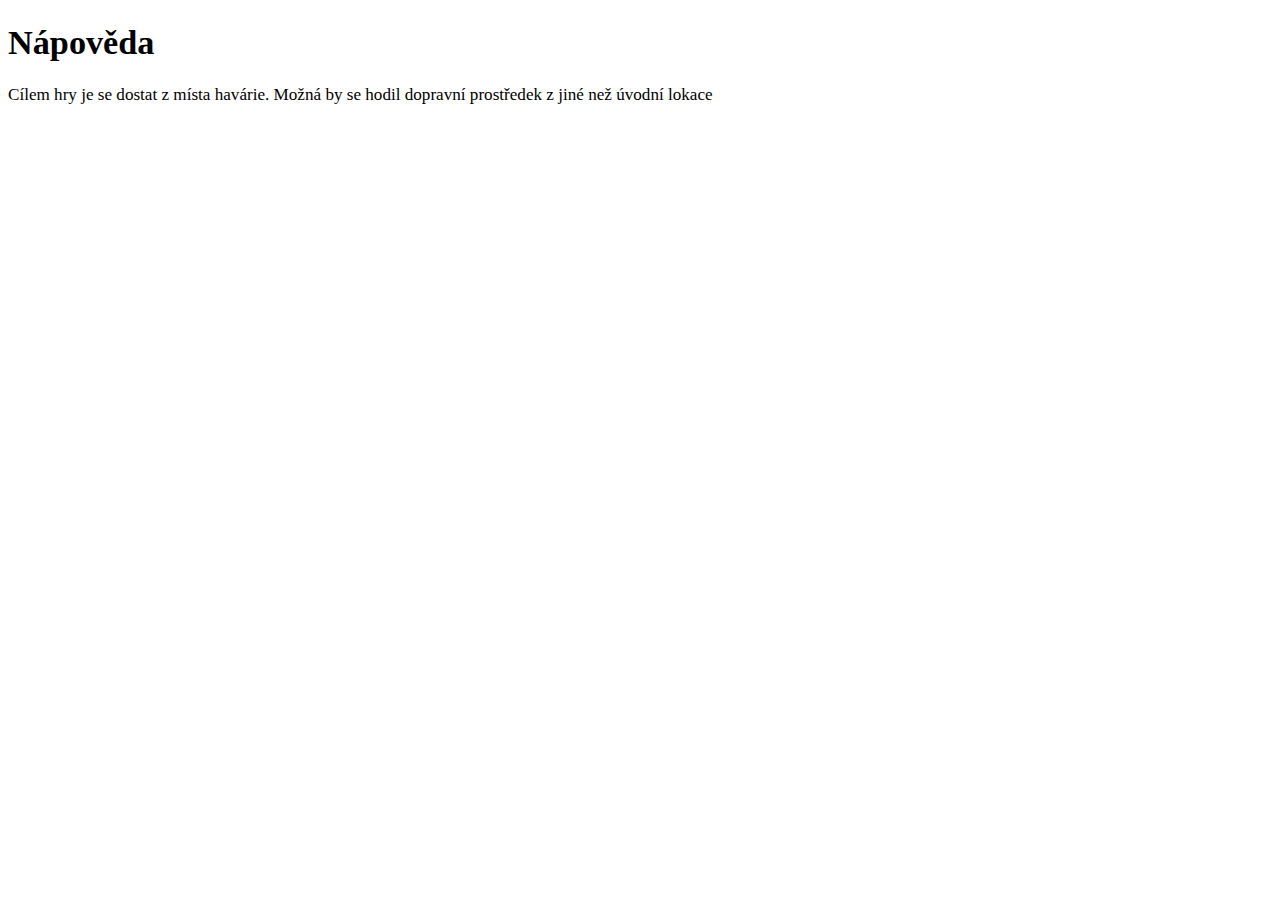
<file: src/main/resources/index.html>
<!doctype html>
<html>

	<head>
        <meta charset="utf-8" />
        <style type="text/css">
            body {
                font-family: Calibri;
                font-size: 107%;
            }
        </style>
	</head>

	<body>
		<h1>Nápověda</h1>
		<p>Cílem hry je se dostat z místa havárie. Možná by se hodil dopravní prostředek z jiné než úvodní lokace</p>
	</body>

</html>
</file>
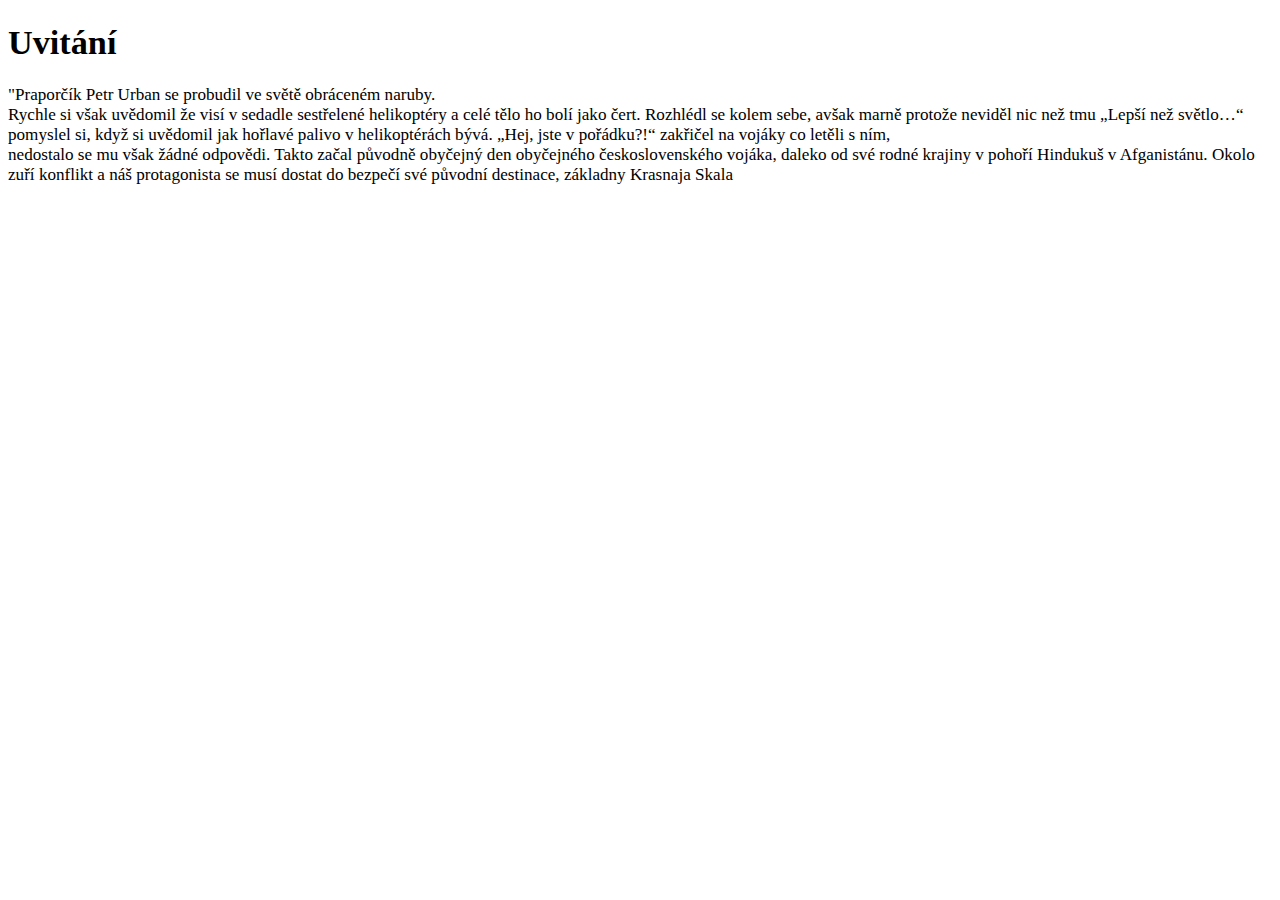
<file: src/main/resources/uvitani.html>
<!DOCTYPE html>
<html lang="en">
<head>
    <meta charset="UTF-8">
    <title>Uvitani</title>
    <style type="text/css">
        body {
            font-family: Calibri;
            font-size: 107%;
        }
    </style>

</head>
<body>
    <h1>Uvitání</h1>
    <p>"Praporčík Petr Urban se probudil ve světě obráceném naruby.<br/>
    Rychle si však uvědomil že visí v sedadle sestřelené helikoptéry a celé tělo ho bolí jako čert. Rozhlédl se kolem sebe, avšak marně protože neviděl nic než tmu „Lepší než světlo…“ pomyslel si, když si uvědomil jak hořlavé palivo v helikoptérách bývá. „Hej, jste v pořádku?!“ zakřičel na vojáky co letěli s ním,<br/>
nedostalo se mu však žádné odpovědi. Takto začal původně obyčejný den obyčejného československého vojáka, daleko od své rodné krajiny v  pohoří Hindukuš v Afganistánu. Okolo zuří konflikt a náš protagonista se musí dostat do bezpečí své původní destinace, základny Krasnaja Skala </p>
</body>
</html>
</file>
